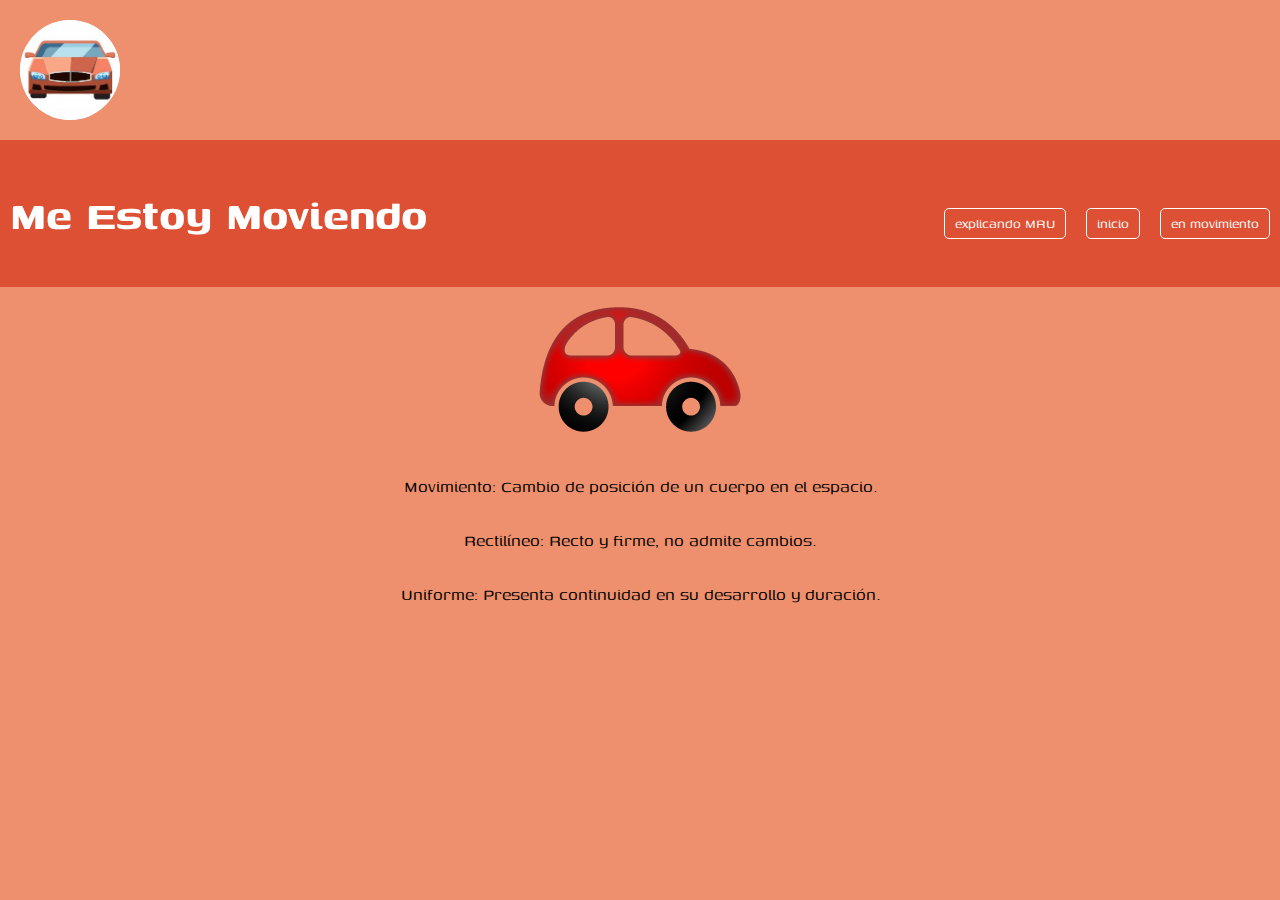
<file: index.html>
<!DOCTYPE html>
<html lang="es">
<head>
    <meta charset="UTF-8">
    <title>Me Estoy Moviendo</title>
    <meta content="María Ruival" name="Autor">
    <meta content="Web del Movimiento Rectilíneo Uniforme" name="Descripción">
    <meta content="velocidad, tiempo, distancia, movimiento, constante" name="Palabras-principales">
    <link rel="stylesheet" href="miEstilo.css" type="text/css">
    <link rel="shortcut icon" href="imagenes/favicon.jpg">
    <link href="https://fonts.googleapis.com/css2?family=Genos:ital@1&display=swap" rel="stylesheet">
</head>
<body>
<img id="principal" src="imagenes/logo.jpg" alt="logo">
<header>
    <h1>Me Estoy Moviendo</h1>
    <nav class="menu">
        <a href="explicando_mru.html">explicando MRU</a>
        <a href="index.html">inicio</a>
        <a href="en_movimiento.html">en movimiento</a>
    </nav>
</header>
    <section>
        <img id="inicio" src="imagenes/auto.png" alt="inicio">
        <p>
            Movimiento: Cambio de posición de un cuerpo en el espacio.
        </p>
        <p>
            Rectilíneo: Recto y firme, no admite cambios.
        </p>
        <p>
            Uniforme: Presenta continuidad en su desarrollo y duración.
        </p>
    </section>
</section>
</body>
</html>
</file>
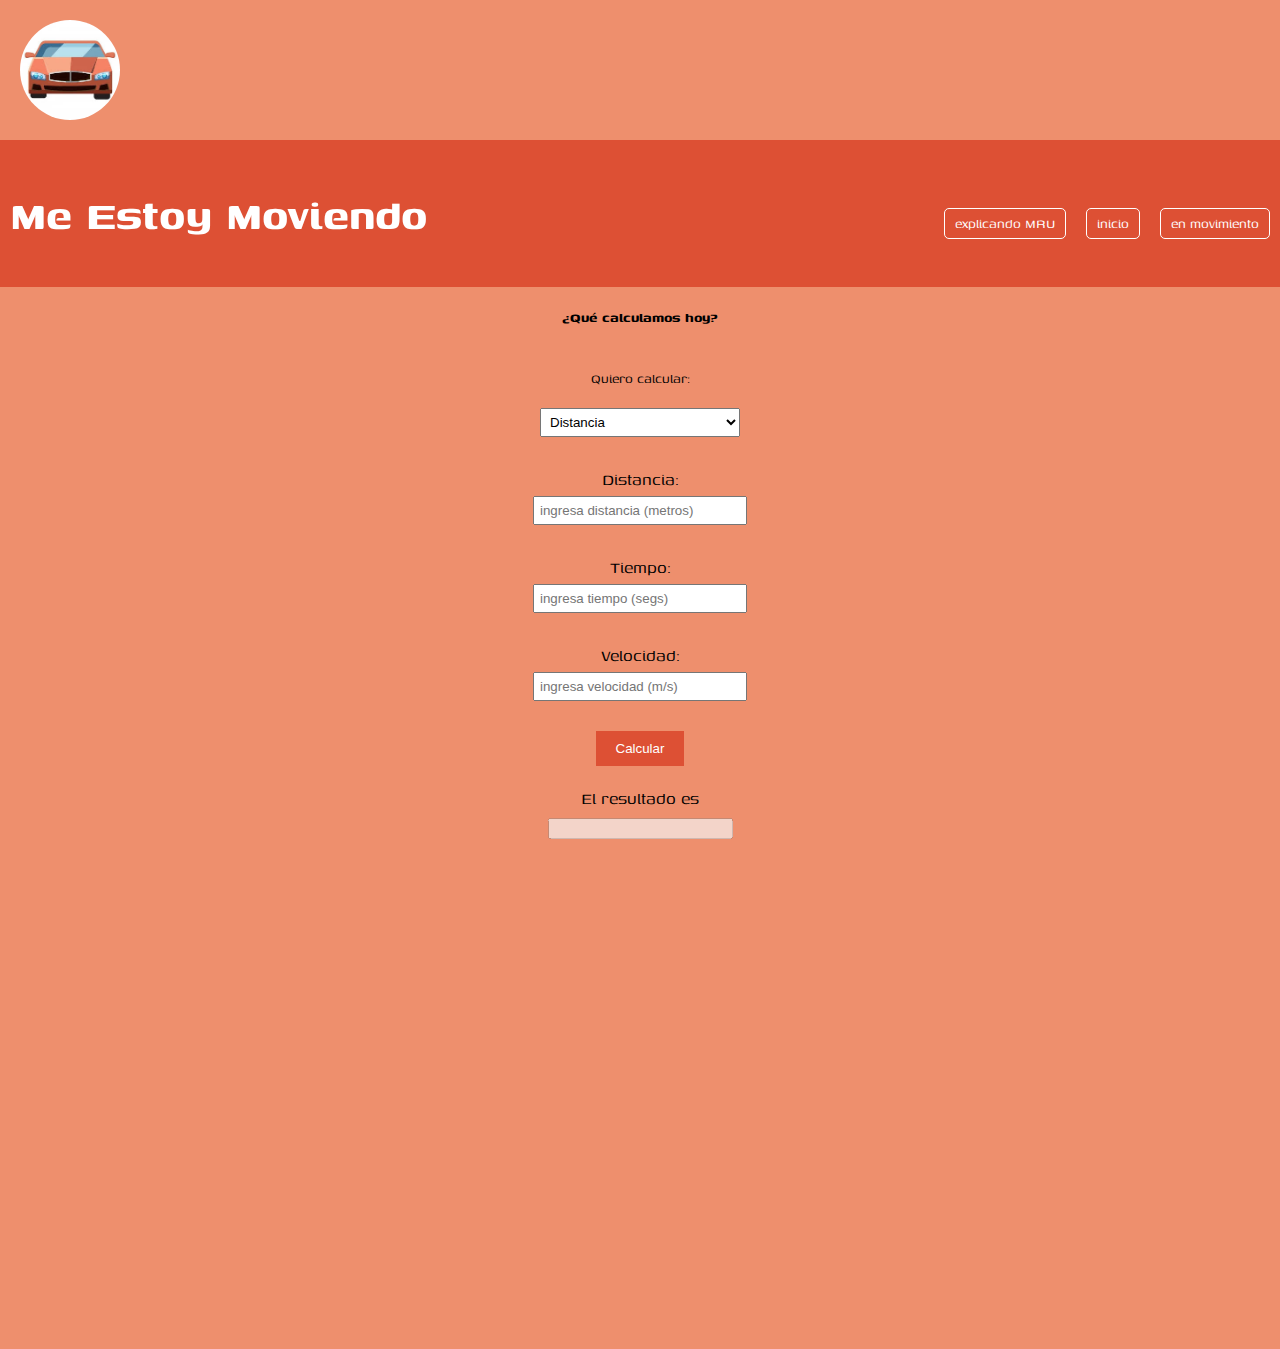
<file: en_movimiento.html>
<!DOCTYPE html>
<html lang="en">
<head>
    <meta charset="UTF-8">
    <title>Me Estoy Moviendo</title>
    <meta content="María Ruival" name="Autor">
    <meta content="Web del Movimiento Rectilíneo Uniforme" name="Descripción">
    <meta content="velocidad, tiempo, distancia, movimiento, constante" name="Palabras-principales">
    <link rel="stylesheet" href="miEstilo.css" type="text/css">
    <link rel="shortcut icon" href="imagenes/favicon.jpg">
    <meta content="velocidad - tiempo - espacio" name="Encavezado">
    <link href="https://fonts.googleapis.com/css2?family=Genos:ital@1&display=swap" rel="stylesheet">
    <script type="text/javascript" src="misFunciones.js"></script>
</head>

<body>
<img id="principal" src="imagenes/logo.jpg" alt="logo">
    <header>
        <h1>Me Estoy Moviendo</h1>
        <nav class="menu">
            <a href="explicando_mru.html">explicando MRU</a>
            <a href="index.html">inicio</a>
            <a href="en_movimiento.html">en movimiento</a>
        </nav>
    </header>

<section>
    <h4>¿Qué calculamos hoy?</h4>
    <form id="queCalculamosHoy">
        <label for="calcular">Quiero calcular:</label>
        <p>
            <select id="calcular" onchange="deshabilitarCampos()">
                <option value="distancia">Distancia</option>
                <option value="tiempo">Tiempo</option>
                <option value="velocidad">Velocidad</option>
            </select>
        </p>
        <p>
            <label for="distancia">Distancia: </label> <input type="number" name="distancia"
                                                              placeholder="ingresa distancia (metros)" id="distancia" oninput="validarCampo(this)">
        </p>
        <p>
            <label for="tiempo">Tiempo: </label> <input type="number" name="tiempo" placeholder="ingresa tiempo (segs)"
                                                        id="tiempo" oninput="validarCampo(this)">
        </p>
        <p>
            <label for="velocidad">Velocidad: </label> <input type="number" name="velocidad"
                                                              placeholder="ingresa velocidad (m/s)" id="velocidad" oninput="validarCampo(this)">
        </p>

        <p>
            <button type="button" onclick="calcularMRU(this.id, this.value); setInterval(crearAuto, 30)">Calcular</button>
        </p>
        <p>
            El resultado es
            <label for="resul"></label> <input id="resul" type="text" name="inp_resul" disabled>
        </p>
    </form>
    <canvas id="myCanvas" class="move" width="1000px" height="500px">
        Tu navegador no soporta el tag de HTML5 canvas.
    </canvas>
</section>
</body>
</html>
</file>
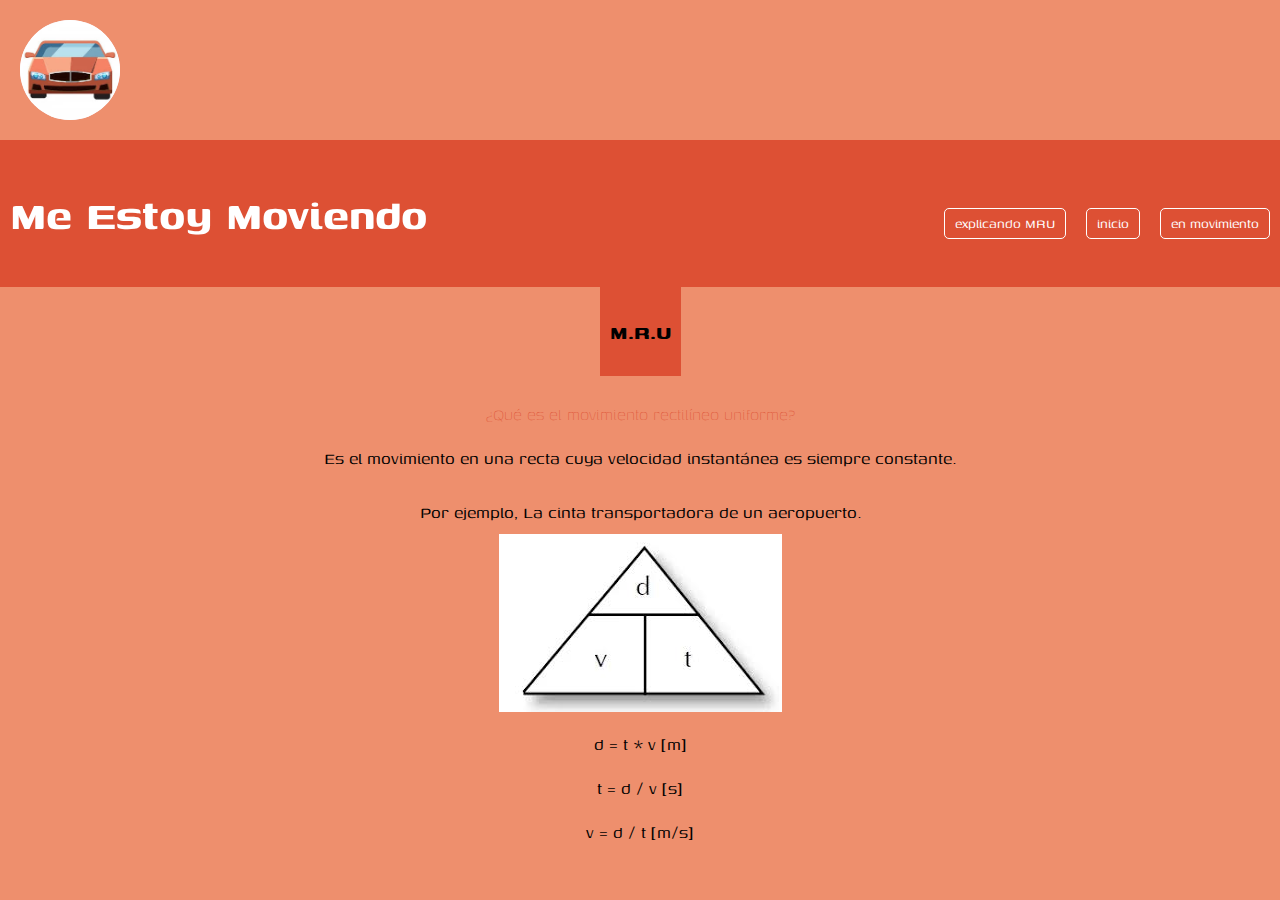
<file: explicando_mru.html>
<!DOCTYPE html>
<html lang="en">
<head>
    <meta charset="UTF-8">
    <title>Me Estoy Moviendo</title>
    <meta content="María Ruival" name="Autor">
    <meta content="Web del Movimiento Rectilíneo Uniforme" name="Descripción">
    <meta content="velocidad, tiempo, distancia, movimiento, constante" name="Palabras-principales">
    <link rel="stylesheet" href="miEstilo.css" type="text/css">
    <link rel="shortcut icon" href="imagenes/favicon.jpg">
    <meta content="velocidad - tiempo - espacio" name="Encavezado">
    <link href="https://fonts.googleapis.com/css2?family=Genos:ital@1&display=swap" rel="stylesheet">
</head>
<body>
<img id="principal" src="imagenes/logo.jpg" alt="logo">
    <header>
        <h1>Me Estoy Moviendo</h1>
        <nav class="menu">
            <a href="explicando_mru.html">explicando MRU</a>
            <a href="index.html">inicio</a>
            <a href="en_movimiento.html">en movimiento</a>
        </nav>
    </header>
<section>
    <header><h2>M.R.U</h2></header>
    <div class="especial">
        <h4>¿Qué es el movimiento rectilíneo uniforme?</h4>
        <p>
            Es el movimiento en una recta cuya velocidad instantánea es siempre constante.
        </p>
    </div>
    <div>
        <p>
            Por ejemplo, La cinta transportadora de un aeropuerto.
        </p>
    </div>
    <img src="imagenes/tablaMRU.jpg" alt="Tabla fórmulas">
    <div>
        <p>
            d = t * v [m]
        </p>
        <p>
            t = d / v [s]
        </p>
        <p>
            v = d / t [m/s]
        </p>
    </div>
</section>
</body>
</html>
</file>
<file: miEstilo.css>
body {
    background-color: #ee8f6d;
    font-family: 'genos', sans-serif;
    margin: 0;
    padding: 0;
}
button:active{
    background-color: #e7744c;
}

h1 {
    color: white;
    font-size: 50px;
    text-align: center;
}

p{
    font-size: 20px;
}

section {
    display: flex;
    justify-content: center;
    align-items: center;
    flex-direction: column;
    text-align: center;
}

#inicio {
    margin-top: 20px;
    margin-bottom: 20px;
}

nav {
    display: flex;
    justify-content: center;
    align-items: center;
    margin-top: 20px;
}

nav ul {
    list-style-type: none;
    padding: 0;
    margin: 0;
}

nav li {
    margin: 0 10px;
    display: inline;
}

img#principal {
    width: 100px;
    height: 100px;
    background-color: #dd5034;
    border-radius: 50%;
    margin: 20px;
    display: flex;
    justify-content: center;
    align-items: center;
    color: white;
    font-size: 24px;
}

section p {
    margin-bottom: 10px;
}

/* Estilos específicos para el icono del logo */

img#principal {
    background-image: url("imagenes/logo.jpg");
    background-size: cover;
    background-position: center;
}

/* Estilos específicos para la sección de inicio */

section#inicio {
    text-align: center;
}

section#inicio img {
    width: 200px;
    height: 200px;
}

/* Estilos específicos para los enlaces de navegación */

a:link,
a:visited {
    color: white;
    text-decoration: none;
}

a:hover {
    font-weight: bold;
}
div.especial h4{
    font-weight: lighter;
    color: #dd5034;
    margin-bottom: 10px;
    font-size: 20px;
}
form#queCalculamosHoy {
    text-align: center;
    margin-top: 20px;
}

form#queCalculamosHoy label {
    display: block;
    margin-bottom: 5px;
}

form#queCalculamosHoy input[type="number"],
form#queCalculamosHoy select {
    width: 200px;
    padding: 5px;
    margin-bottom: 10px;
}

form#queCalculamosHoy button {
    padding: 10px 20px;
    background-color: #dd5034;
    color: white;
    border: none;
    cursor: pointer;
}

form#queCalculamosHoy p:last-child {
    margin-top: 20px;
}

form#queCalculamosHoy label[for="resul"] {
    margin-right: 10px;
}

header{
    display: flex;
    justify-content: space-between;
    align-items: center;
    background-color: #dd5034;
    padding: 10px;
}

.menu{
    display: flex;
    gap: 20px;
}

.menu a {
    color: white;
    text-decoration: none;
    border: 1px solid white;
    padding: 5px 10px;
    border-radius: 5px;
}

.menu a:hover {
    background-color: white;
    color: #dd5034;
}
</file>
